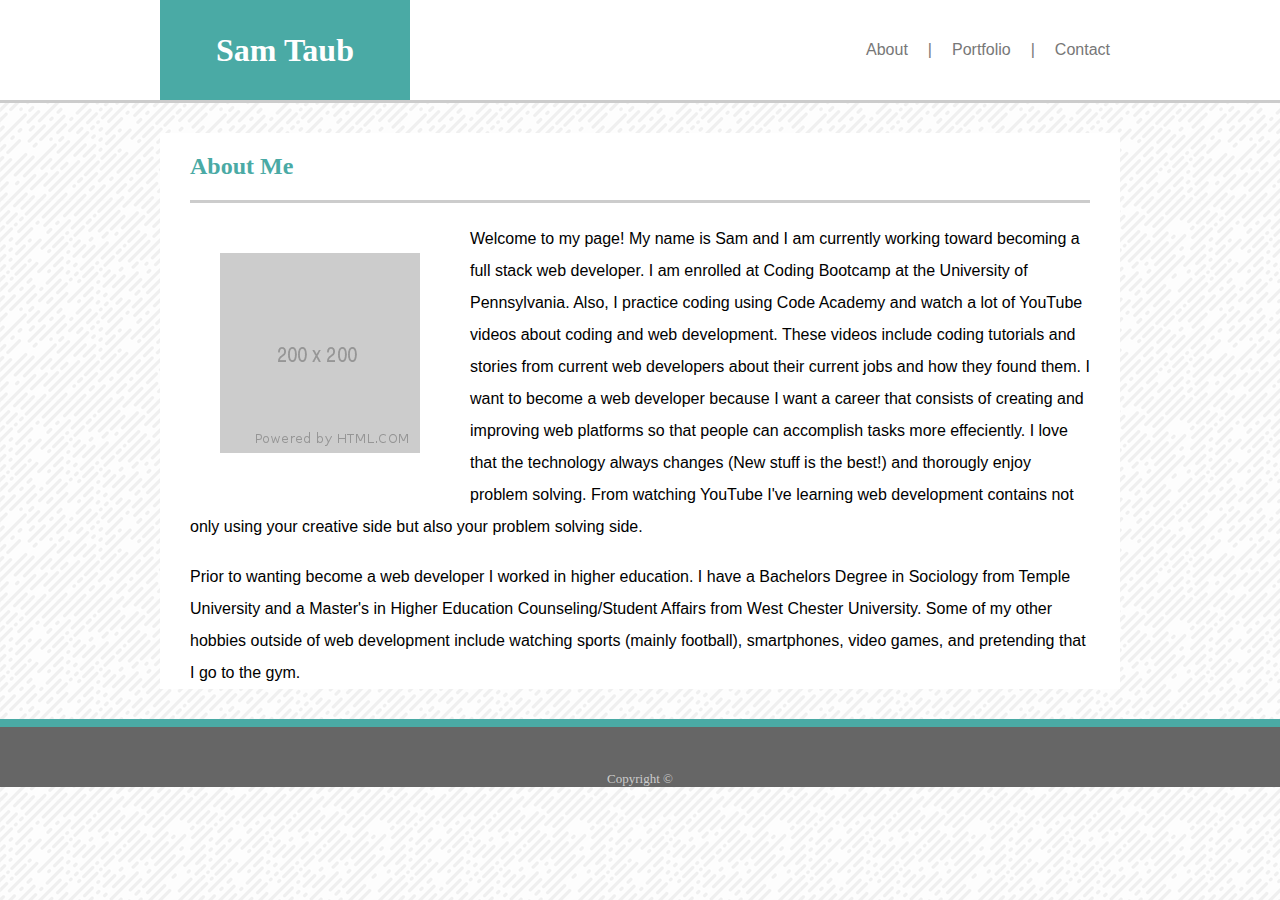
<file: index.html>
<!DOCTYPE html>
<html>

    <head>
        <!--PAGE TITLE-->
        <title>Sam Taub Portfolio</title>

        <!--LINK TO CSS-->
        <link rel="stylesheet" type="text/css" href="assets/css/style.css"/>
    </head>

<!--HEADER-->
    <header>
       
        <div id="topbar">
        <h1>Sam Taub</h1>
        
        <!--NAVIGATION BAR-->
        <ul class="Navigation">
            <li id="About">About</li>
            <li class ="Break">|</li>
            <li id="Portfolio">Portfolio</li>
            <li class ="Break">|</li>
            <li id="Contact">Contact</li>
        </ul>
        </div>

    </header>

<!--BODY-->
    <body>

    <div id ="maincontent">
        <h2>About Me</h2>

        <!--PLACEHOLDER IMAGE-->
        <img src="assets/images/placeholder.png" alt = "Placeholder Image" id="profileimage">

        <!--ABOUT ME INFO-->
        <p class = "aboutme">
            Welcome to my page!  My name is Sam and I am currently working toward becoming a full stack web developer.
            I am enrolled at Coding Bootcamp at the University of Pennsylvania.  Also, I practice coding using Code Academy and watch a lot of YouTube videos about coding and web development.
            These videos include coding tutorials and stories from current web developers about their current jobs and how they found them.
            I want to become a web developer because I want a career that consists of creating and improving web platforms so that people can accomplish tasks more effeciently.
            I love that the technology always changes (New stuff is the best!) and thorougly enjoy problem solving.  From watching YouTube I've learning web development contains not only using your creative side but also your problem solving side.
        </p>

        <br>

        <p class = "aboutme">
            Prior to wanting become a web developer I worked in higher education.  I have a Bachelors Degree in Sociology from Temple University and a Master's in Higher Education Counseling/Student Affairs from West Chester University.
            Some of my other hobbies outside of web development include watching sports (mainly football), smartphones, video games, and pretending that I go to the gym.
        </p>
    </div><!--End of #maincontent-->

    </body>

    <!--FOOTER-->
    <footer>

            <p id="Copyright">
                Copyright &#169;
            </p>
    
    </footer>

</html>
</file>
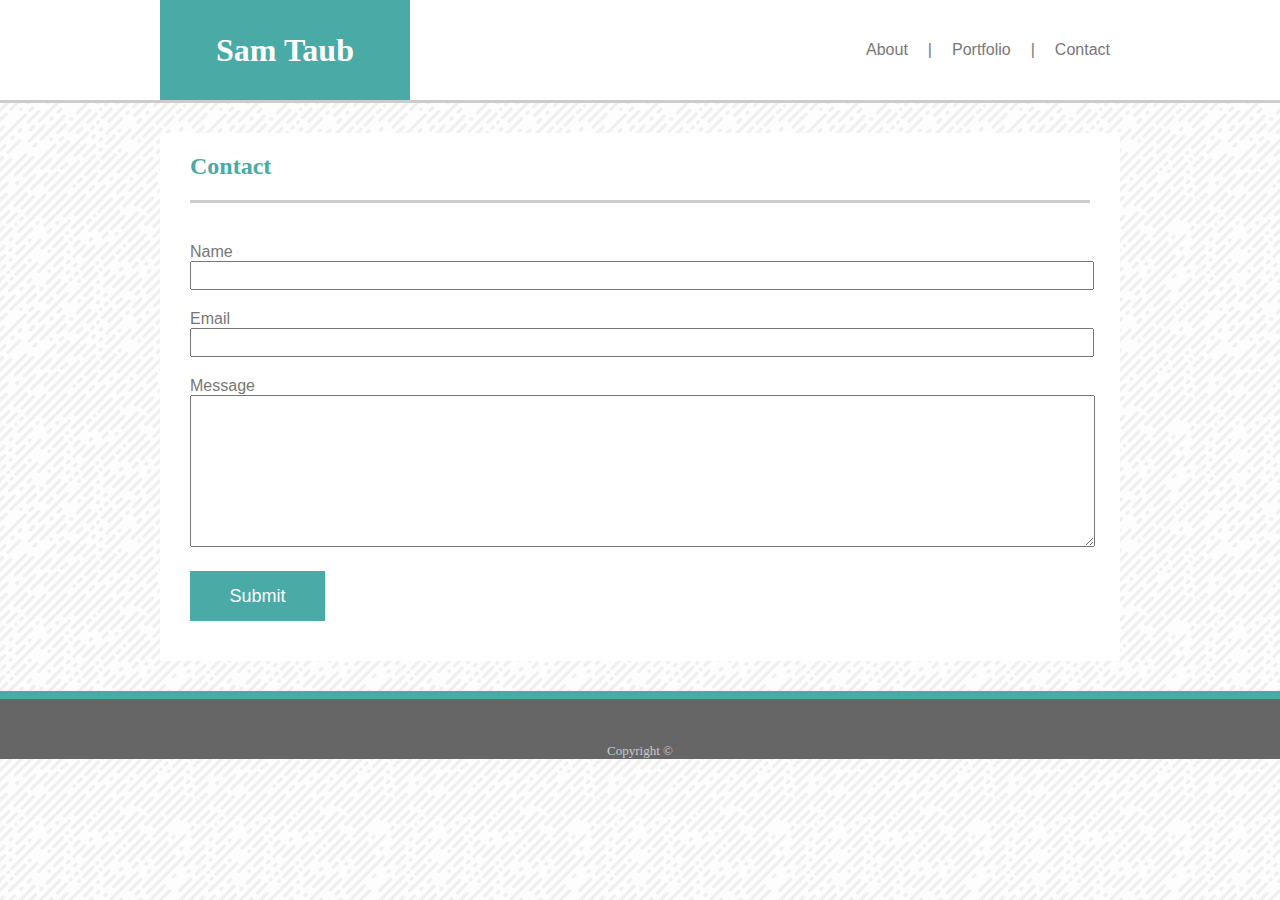
<file: contact.html>
<!DOCTYPE html>
<html>

    <head>
        <!--PAGE TITLE-->
        <title>Sam Taub Portfolio</title>

        <!--LINK TO CSS-->
        <link rel="stylesheet" type="text/css" href="assets/css/style.css"/>
    </head>

<!--HEADER-->
    <header>
       
        <div id="topbar">
        <h1>Sam Taub</h1>
        
        <!--NAVIGATION BAR-->
        <ul class="Navigation">
            <li id="About">About</li>
            <li class ="Break">|</li>
            <li id="Portfolio">Portfolio</li>
            <li class ="Break">|</li>
            <li id="Contact">Contact</li>
        </ul>
        </div>

    </header>

<!--BODY-->    
    <body>

        <div id="contactpage">
            <h2>Contact</h2>

            <form>
                Name<br>
                <input type="text" name="name"><br>
                Email<br>
                <input type="text" name="email"><br>
                Message<br>
                <textarea name="message" id="message" cols="30" rows="10"></textarea>
                <input type="submit" id="submit">
            </form>

        </div>


    </body>

<!--Footer-->
    <footer>

        <p id="Copyright">
            Copyright &#169;
        </p>

    </footer>

</html>
</file>
<file: assets/css/style.css>
*{
    margin: 0;
    padding: 0;
}


header{
    background-color: #ffffff;
    border-bottom: solid #ccc;
    height: 100px;
}

#topbar{
    width: 960px;
    margin: auto;
}

h1 {
    background-color: #4aaaa5;
    color: #fff;
    font-family: 'Georgia', Times, Times New Roman, serif;
    float: left;
    height: 100px;
    width: 250px;
    align-items: center;
    justify-content: center;
    display: flex;
}

.Navigation{
    color: #777;
    list-style: none;
    display: flex;
    float: right;
    font-family: 'Arial', 'Helvetica Neue', Helvetica, sans-serif;
    height: 100px;
    align-items: center;
    justify-content: center;
}

#About, #Portfolio, #Contact, .Break{
    padding: 10px;
}

h2{
    font-family: 'Georgia', Times, Times New Roman, serif;
    color: #4aaaa5;
    border-bottom: solid #ccc;
    margin: auto auto 20px auto;
    width: 900px;
    padding: 20px 0 20px 0;
    
}

body{
    background-image: url("../images/funky-lines.png");
}

#profileimage{
    float: left;
    margin-left: 30px;
    margin-right: 20px;
}

#maincontent, #PortfolioPage, #contactpage{
    background-color: #fff;
    width: 960px;
    margin: 30px auto 30px auto;
    height: 100%;
}

#PortfolioPage{
    overflow: auto;
}

.aboutme{
    line-height: 2.0;
    font-family: 'Arial', 'Helvetica Neue', Helvetica, sans-serif;
    margin-right: 30px;
    margin-left: 30px;
}

footer{
    background-color: #666;
    border-top: 8px solid #4aaaa5;
    color: #fff;
    height: 60px;
    position: sticky;
    width: 100%;
}

#Copyright{
    position: absolute;
    width: 100%;
    bottom: 0;
    text-align: center;
    font-size: small;
    color: #ccc;
}

img {
    height: 200px;
    width: 200px;
    float: left;
    padding: 30px;
}

.portfolioimage{
    position: relative;
    overflow: auto;
    float: left;
}

.imagetitle{
    height: 45px;
    width: 200px;
    background: #4aaaa5;
    color: #fff;
    font-family:'Georgia', Times, Times New Roman, serif;
    align-items: center;
    justify-content: center;
    display: flex;
    font-size: large;
    position: absolute;
    bottom: 50px;
    left: 30px;
}

.overlay{
    position:absolute;
    top: 30px;
    bottom: 0px;
    left: 30px;
    right: 0;
    height: 200px;
    width: 200px;
    opacity: 0;
    background-color: #4aaaa5;
}

.overlaytext{
    position: absolute;
    text-align: center;
    justify-content: center;
    color: #fff;
    font-family:'Georgia', Times, Times New Roman, serif;
    font-size: x-large;
    top: 50%;
    left: 0;
    right: 0;
    text-decoration: underline;
}

.portfolioimage:hover .overlay{
    opacity: .95;
}

form{
    font-family: 'Arial', 'Helvetica Neue', Helvetica, sans-serif;
    color: #777;
    padding: 20px 30px 20px 30px;
}

input {
    width: 900px;
    height: 25px;
    margin-bottom: 20px;
}

textarea{
    width: 903px;
    margin-bottom: 20px;
}

#submit{
    background: #4aaaa5;
    color: #fff;
    font-family: 'Arial', 'Helvetica Neue', Helvetica, sans-serif;
    font-size: large;
    height: 50px;
    border: none;
    width: 15%;

}

#About:hover, #Portfolio:hover, #Contact:hover{
    background: #4aaaa5;
    color: #fff;
}
</file>
